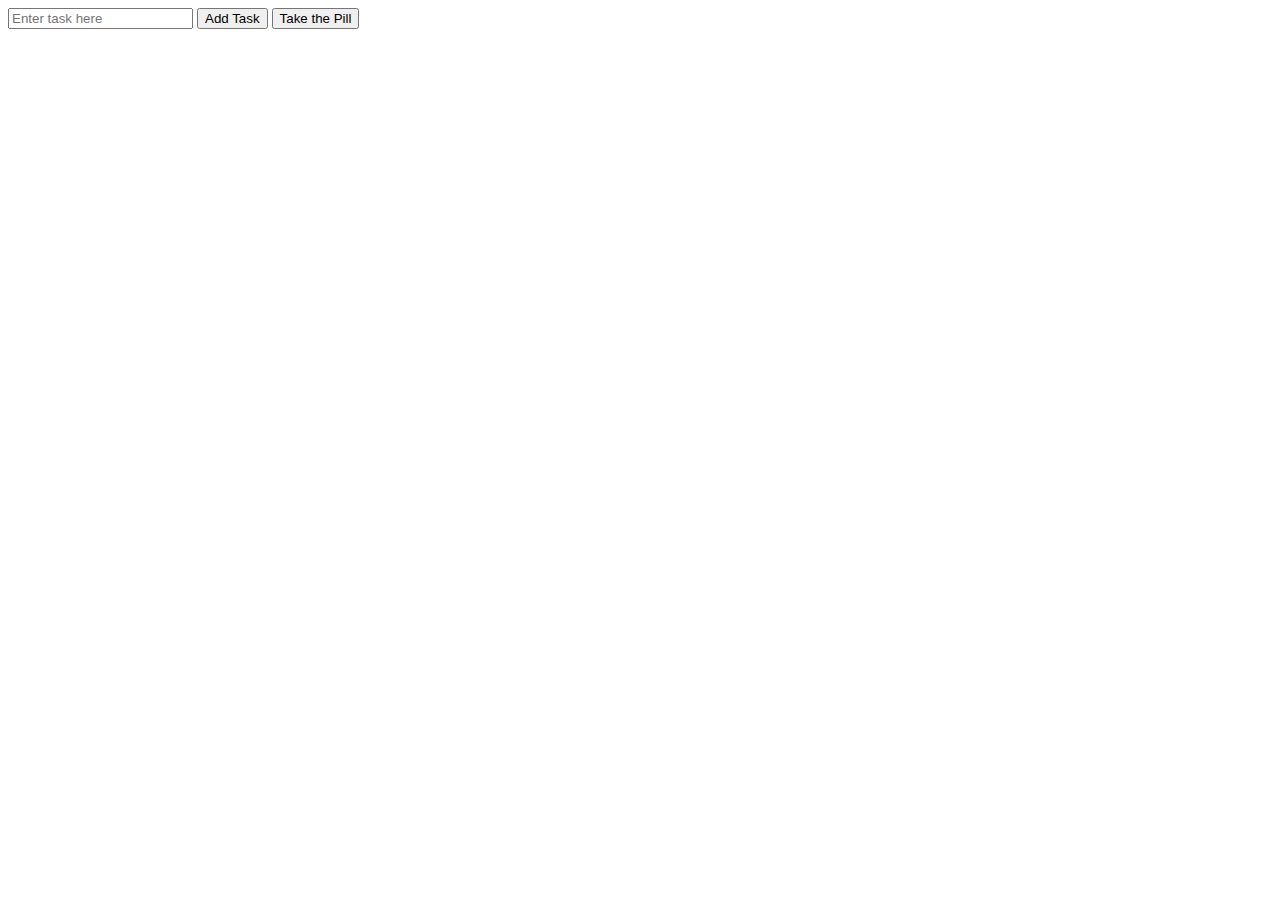
<file: span.htm>
<!DOCTYPE html>

<head>
    <script src='span.js' defer></script>
    <link rel='stylesheet' type='text/css' media='screen' href='span.css'>

</head>
<body>

    <div class="inputBox">
        <input id="inputText" type="text" placeholder="Enter task here" method="GET"></input>
        <button id="inputButton">Add Task</button>
        <button id="thePill">Take the Pill</button>
    </div>
    <h1 style="color:black" id="output"></h1>
</body>
</html>
</file>
<file: span.css>
.spanMove{
    animation-name: spanMove;
    animation-duration: 0.9s;
}

.spanOp{
    opacity: 0;
    transition: all 0.2s;
}


@keyframes spanMove {
    0% {
        opacity: 100%;
    }
    100% {
        opacity: 0%;
    }
}
</file>
